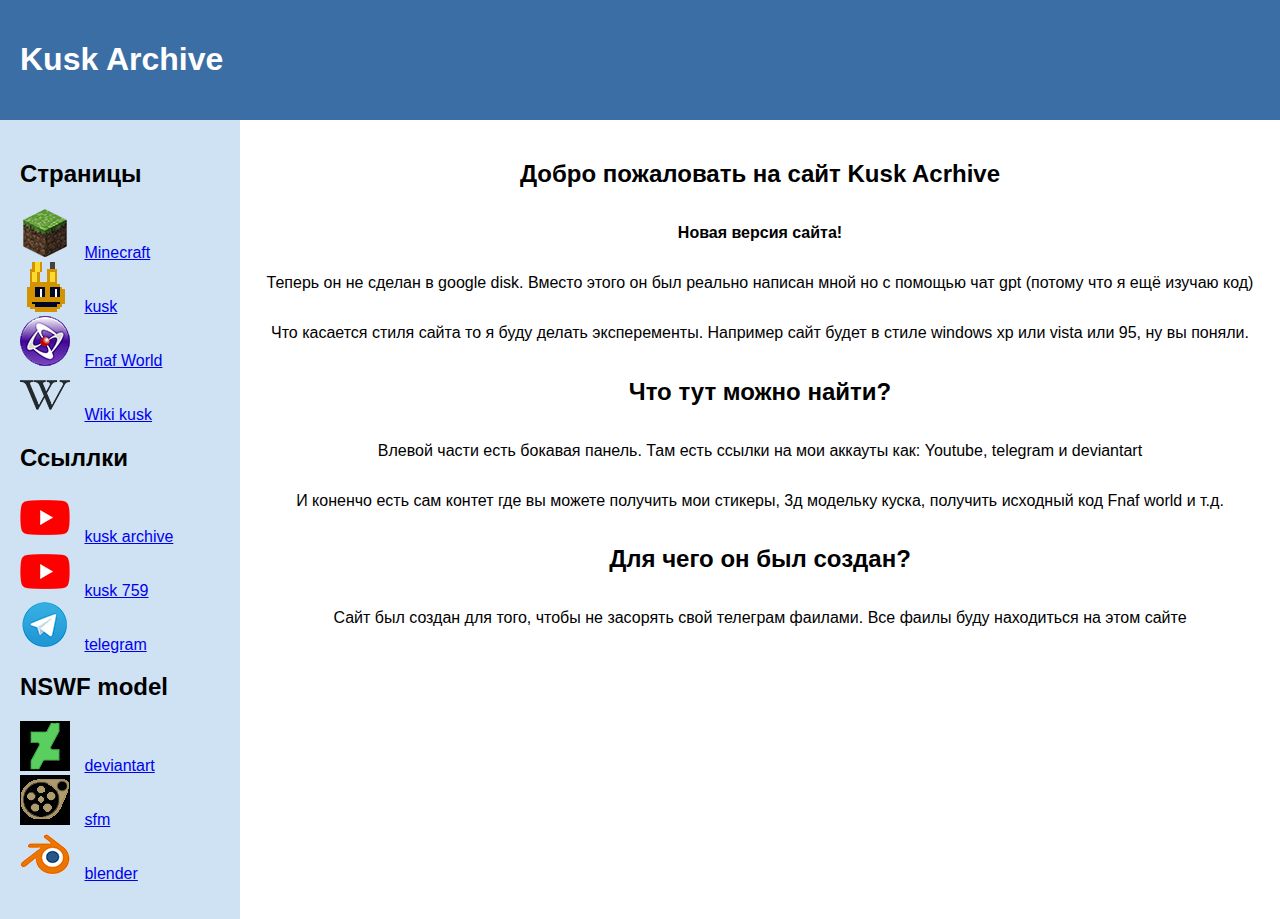
<file: index.html>
<!DOCTYPE html>
<html lang="ru">
<head>
<meta charset="utf-8">
<meta name="viewport" content="width=device-width, inital-scale=1.0">
<title>Kusk Acrhive</title>
<link rel="stylesheet" href="style.css">
</head>
<body>
<div class="header">
<h1>Kusk Archive</h1>
</div>
<div class="container">
<div class="sidebar">
<h2>Страницы</h2>
<ul>
<li><img src="minecraft-icon.png" alt="Minecraft" class="icon">
<a href="#">Minecraft</a></li>
<li><img src="kusk-icon.png" alt="kusk" class="icon">
<a href="#">kusk</a></li>
<li><img src="fnaf-icon.png" alt="Fnaf World" class="icon">
<a href="#">Fnaf World</a></li>
<li><img src="wiki-icon.png" alt="Wiki kusk" class="icon">
<a href="#">Wiki kusk</a></li>
</ul>
<h2>Ссыллки</h2>
<ul>
<li><img src="kusk-archive.png" alt="ka" class="icon">
<a href="https://www.youtube.com/@kuskarchive">kusk archive</a></li>
<li><img src="kusk-759.png" alt="k7" class="icon">
<a href="https://www.youtube.com/@kusk759">kusk 759</a></li>
<li><img src="telegram.png" alt="tg" class="icon">
<a href="https://t.me/kusk759s">telegram</a></li>
</ul>
<h2>NSWF model</h2>
<ul>
<li><img src="deviantart-icon.png" alt="deviantart" class="icon">
<a href="https://www.deviantart.com/kusk759">deviantart</a></li>
<li><img src="sfm-icon.png" alt="sfm" class="icon">
<a href="https://drive.google.com/file/d/1QL8iVPb9o0WGzPVwwjT-shJ84vdAykup/view?usp=drive_link">sfm</a></li>
<li><img src="blender-icon.png" alt="blender" class="icon">
<a href="https://drive.google.com/file/d/1kKdK7kk01I8f6wxfwm_0io-EBi2DiyTS/view?usp=sharing">blender</a></li>
</ul>
</div>
<div class="content">
<h2><strong>Добро пожаловать на сайт Kusk Acrhive</strong></h2>
<p><strong>Новая версия сайта!</strong></p>
<p>Теперь он не сделан в google disk. Вместо этого он был реально написан мной но с помощью чат gpt (потому что я ещё изучаю код)</p>
<p>Что касается стиля сайта то я буду делать эксперементы. Например сайт будет в стиле windows xp или vista или 95, ну вы поняли.
<h2><strong>Что тут можно найти?</strong></h2>
<p>Влевой части есть бокавая панель. Там есть ссылки на мои аккауты как: Youtube, telegram и  deviantart</p>
<p>И коненчо есть сам контет где вы можете получить мои стикеры, 3д модельку куска, получить исходный код Fnaf world и т.д.</p>
<h2><strong>Для чего он был создан?</strong></h2>
<p>Сайт был создан для того, чтобы не засорять свой телеграм фаилами. Все фаилы буду находиться на этом сайте</p>
</div> 
</body>
</html>
</file>
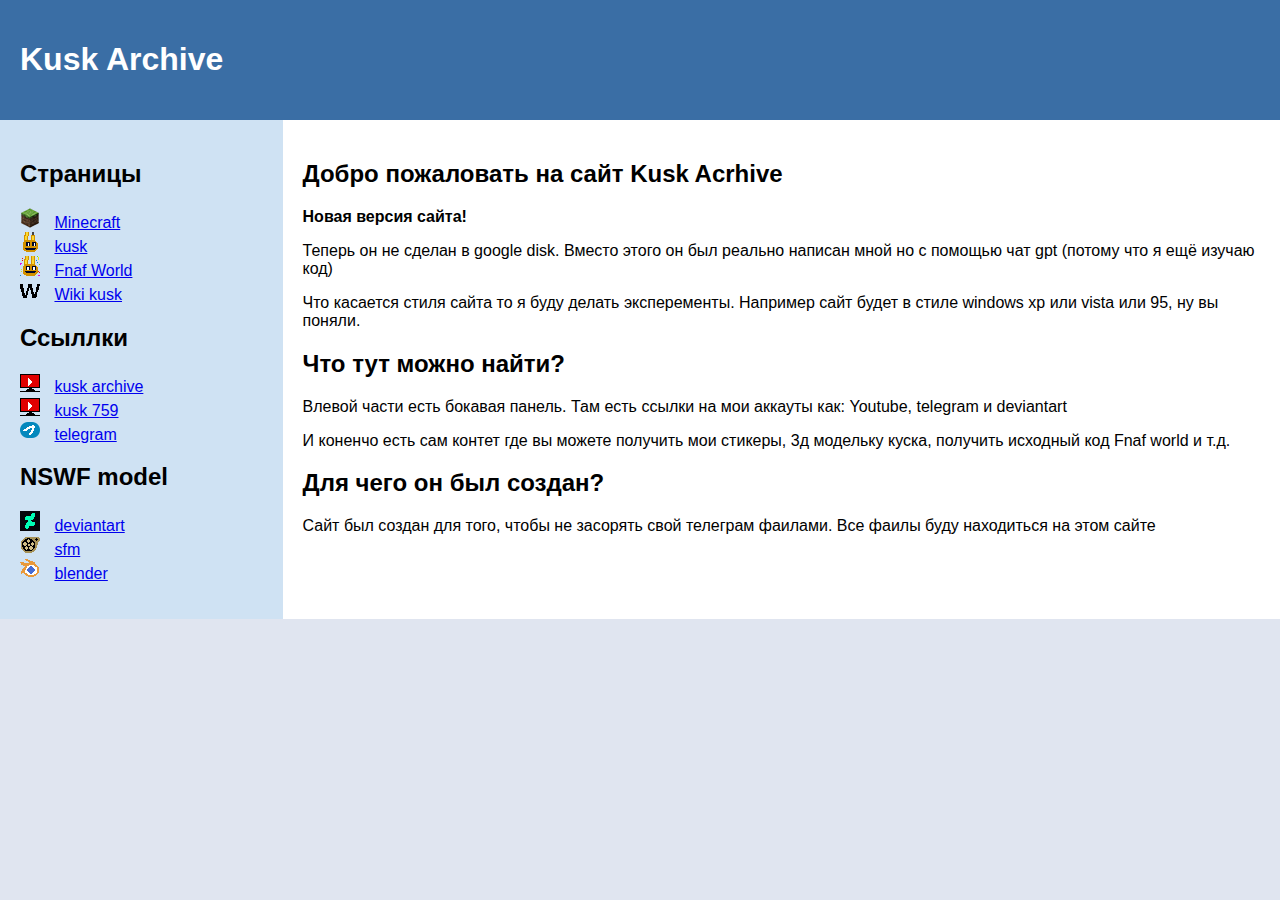
<file: www/index.html>
<!DOCTYPE html>
<html lang="ru">
<head>
<meta charset="utf-8">
<meta name="viewport" content="width=device-width, inital-scale=1.0">
<title>Kusk Acrhive</title>
<link rel="stylesheet" href="style.css">
</head>
<body>
<div class="header">
<h1>Kusk Archive</h1>
</div>
<div class="container">
<div class="sidebar">
<h2>Страницы</h2>
<ul>
<li><img src="minecraft-icon.png" alt="Minecraft" class="icon">
<a href="#">Minecraft</a></li>
<li><img src="kusk-icon.png" alt="kusk" class="icon">
<a href="#">kusk</a></li>
<li><img src="fnaf-icon.png" alt="Fnaf World" class="icon">
<a href="#">Fnaf World</a></li>
<li><img src="wiki-icon.png" alt="Wiki kusk" class="icon">
<a href="#">Wiki kusk</a></li>
</ul>
<h2>Ссыллки</h2>
<ul>
<li><img src="kusk-archive.png" alt="ka" class="icon">
<a href="https://www.youtube.com/@kuskarchive">kusk archive</a></li>
<li><img src="kusk-759.png" alt="k7" class="icon">
<a href="https://www.youtube.com/@kusk759">kusk 759</a></li>
<li><img src="telegram.png" alt="tg" class="icon">
<a href="https://t.me/kusk759s">telegram</a></li>
</ul>
<h2>NSWF model</h2>
<ul>
<li><img src="deviantart-icon.png" alt="deviantart" class="icon">
<a href="https://www.deviantart.com/kusk759">deviantart</a></li>
<li><img src="sfm-icon.png" alt="sfm" class="icon">
<a href="#">sfm</a></li>
<li><img src="blender-icon.png" alt="blender" class="icon">
<a href="#">blender</a></li>
</ul>
</div>
<div class="content">
<h2><strong>Добро пожаловать на сайт Kusk Acrhive</strong></h2>
<p><strong>Новая версия сайта!</strong></p>
<p>Теперь он не сделан в google disk. Вместо этого он был реально написан мной но с помощью чат gpt (потому что я ещё изучаю код)</p>
<p>Что касается стиля сайта то я буду делать эксперементы. Например сайт будет в стиле windows xp или vista или 95, ну вы поняли.
<h2><strong>Что тут можно найти?</strong></h2>
<p>Влевой части есть бокавая панель. Там есть ссылки на мои аккауты как: Youtube, telegram и  deviantart</p>
<p>И коненчо есть сам контет где вы можете получить мои стикеры, 3д модельку куска, получить исходный код Fnaf world и т.д.</p>
<h2><strong>Для чего он был создан?</strong></h2>
<p>Сайт был создан для того, чтобы не засорять свой телеграм фаилами. Все фаилы буду находиться на этом сайте</p>
</div> 
</body>
</html>
</file>
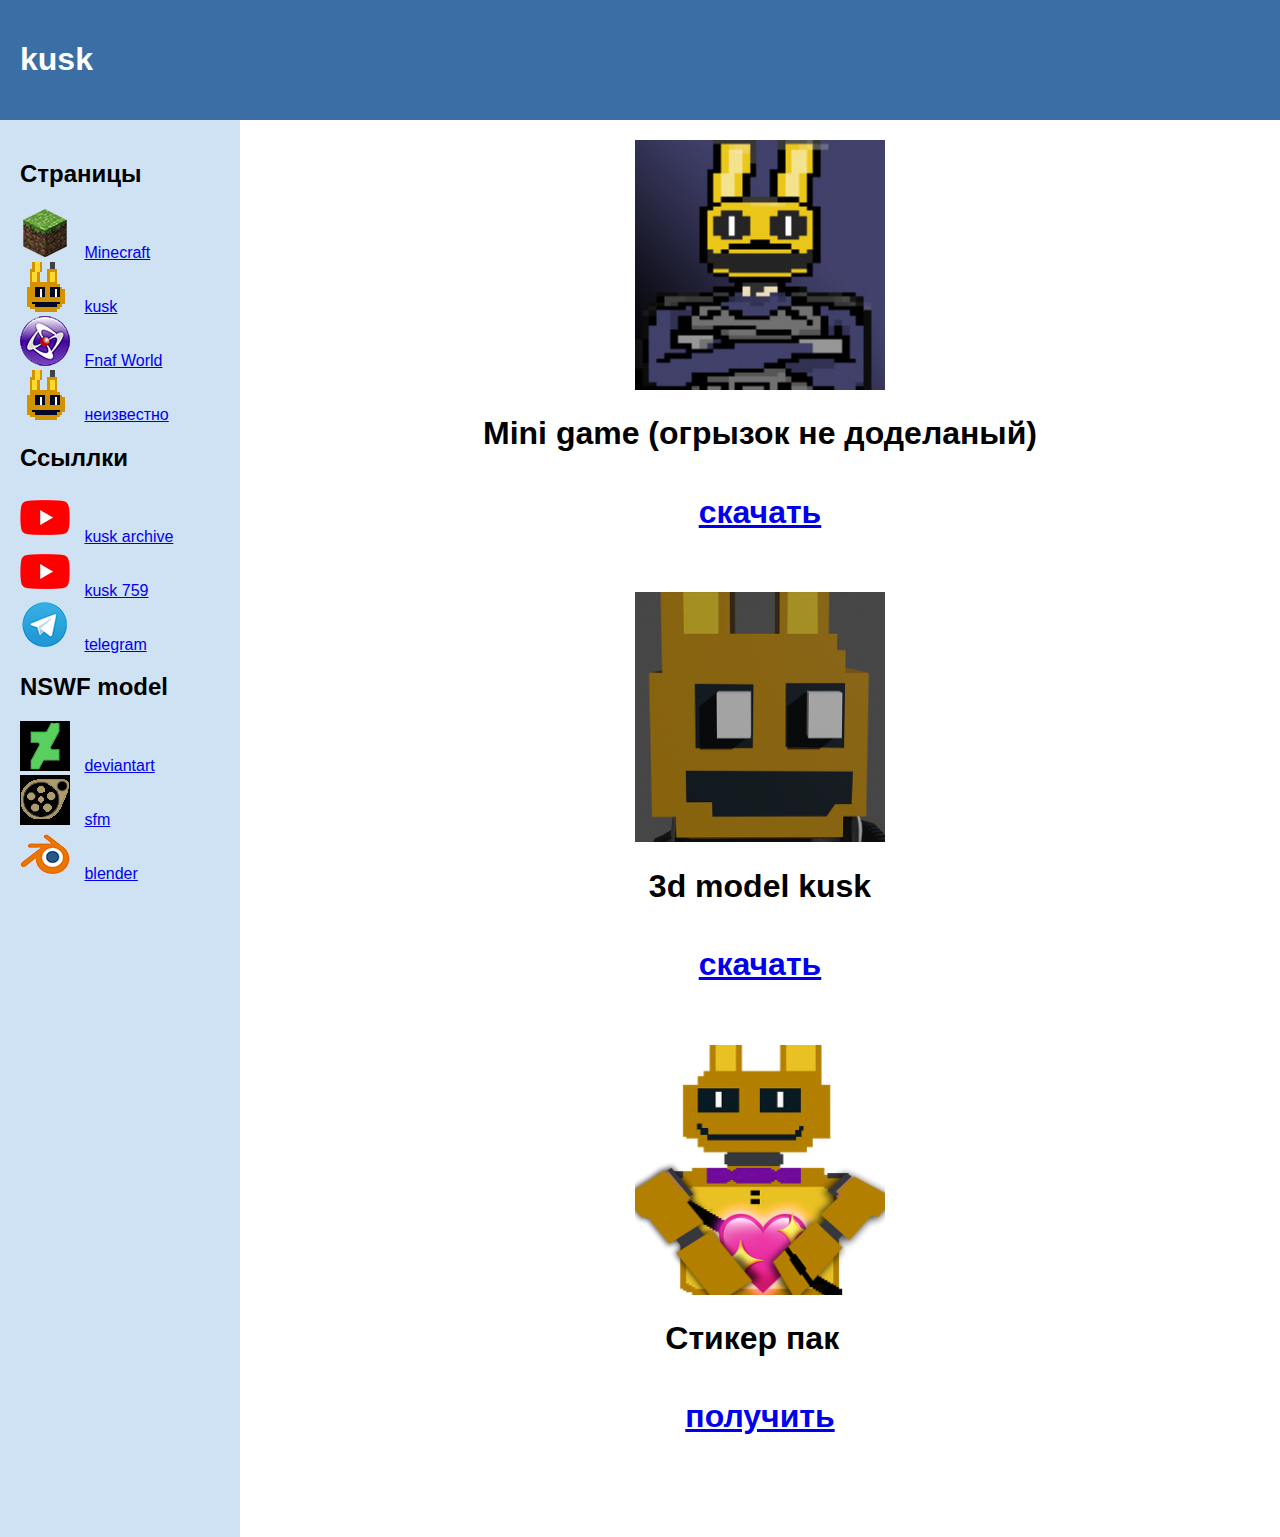
<file: page2.html>
<!DOCTYPE html>
<html lang="ru">
<head>
<meta charset="utf-8">
<meta name="viewport" content="width=device-width, inital-scale=1.0">
<title>Kusk Acrhive</title>
<link rel="stylesheet" href="style.css">
</head>
<body>
<div class="header">
<h1>kusk</h1>
</div>
<div class="container">
<div class="sidebar">
<h2>Страницы</h2>
<ul>
<li><img src="minecraft-icon.png" alt="Minecraft" class="icon">
<a href="page.html">Minecraft</a></li>
<li><img src="kusk-icon.png" alt="kusk" class="icon">
<a href="page2.html">kusk</a></li>
<li><img src="fnaf-icon.png" alt="Fnaf World" class="icon">
<a href="page3.html">Fnaf World</a></li>
<li><img src="kusk-icon.png" alt="Content kusk" class="icon">
<a href="#">неизвестно</a></li>
</ul>
<h2>Ссыллки</h2>
<ul>
<li><img src="kusk-archive.png" alt="ka" class="icon">
<a href="https://www.youtube.com/@kuskarchive">kusk archive</a></li>
<li><img src="kusk-759.png" alt="k7" class="icon">
<a href="https://www.youtube.com/@kusk759">kusk 759</a></li>
<li><img src="telegram.png" alt="tg" class="icon">
<a href="https://t.me/kusk759s">telegram</a></li>
</ul>
<h2>NSWF model</h2>
<ul>
<li><img src="deviantart-icon.png" alt="deviantart" class="icon">
<a href="https://www.deviantart.com/kusk759">deviantart</a></li>
<li><img src="sfm-icon.png" alt="sfm" class="icon">
<a href="https://drive.google.com/file/d/1QL8iVPb9o0WGzPVwwjT-shJ84vdAykup/view?usp=drive_link">sfm</a></li>
<li><img src="blender-icon.png" alt="blender" class="icon">
<a href="https://drive.google.com/file/d/1kKdK7kk01I8f6wxfwm_0io-EBi2DiyTS/view?usp=sharing">blender</a></li>
</ul>
</div>
<div class="content">
<li><img src="mini game.jpg" alt="mini" class="img"></li>
<div class="content-text">
<h1>Mini game (огрызок не доделаный)</h1>
<h1><div class="content"><a href="https://drive.google.com/file/d/1wK3Sq-c9JZy2fS6_D4Jnlb_D6FTY5re1/view?usp=drive_link">скачать</a></h1>
</div> 
<div class="content">
<li><img src="3d av.png" alt="3d" class="img"></li>
<div class="content-text">
<h1>3d model kusk</h1>
<h1><div class="content"><a href="https://drive.google.com/file/d/1NWP1DyOJFDrGFGu3YtHVE4hlEpZE5UbU/view?usp=drive_link">скачать</a></h1>
</div>
<div class="content">
<li><img src="sps.png" alt="sps" class="img"></li>
<div class="content-text">
<h1>Стикер пак</h1>
<h1><div class="content"><a href="https://t.me/addstickers/kusk759">получить</a></h1>
</div> 
</body>
</html>
</file>
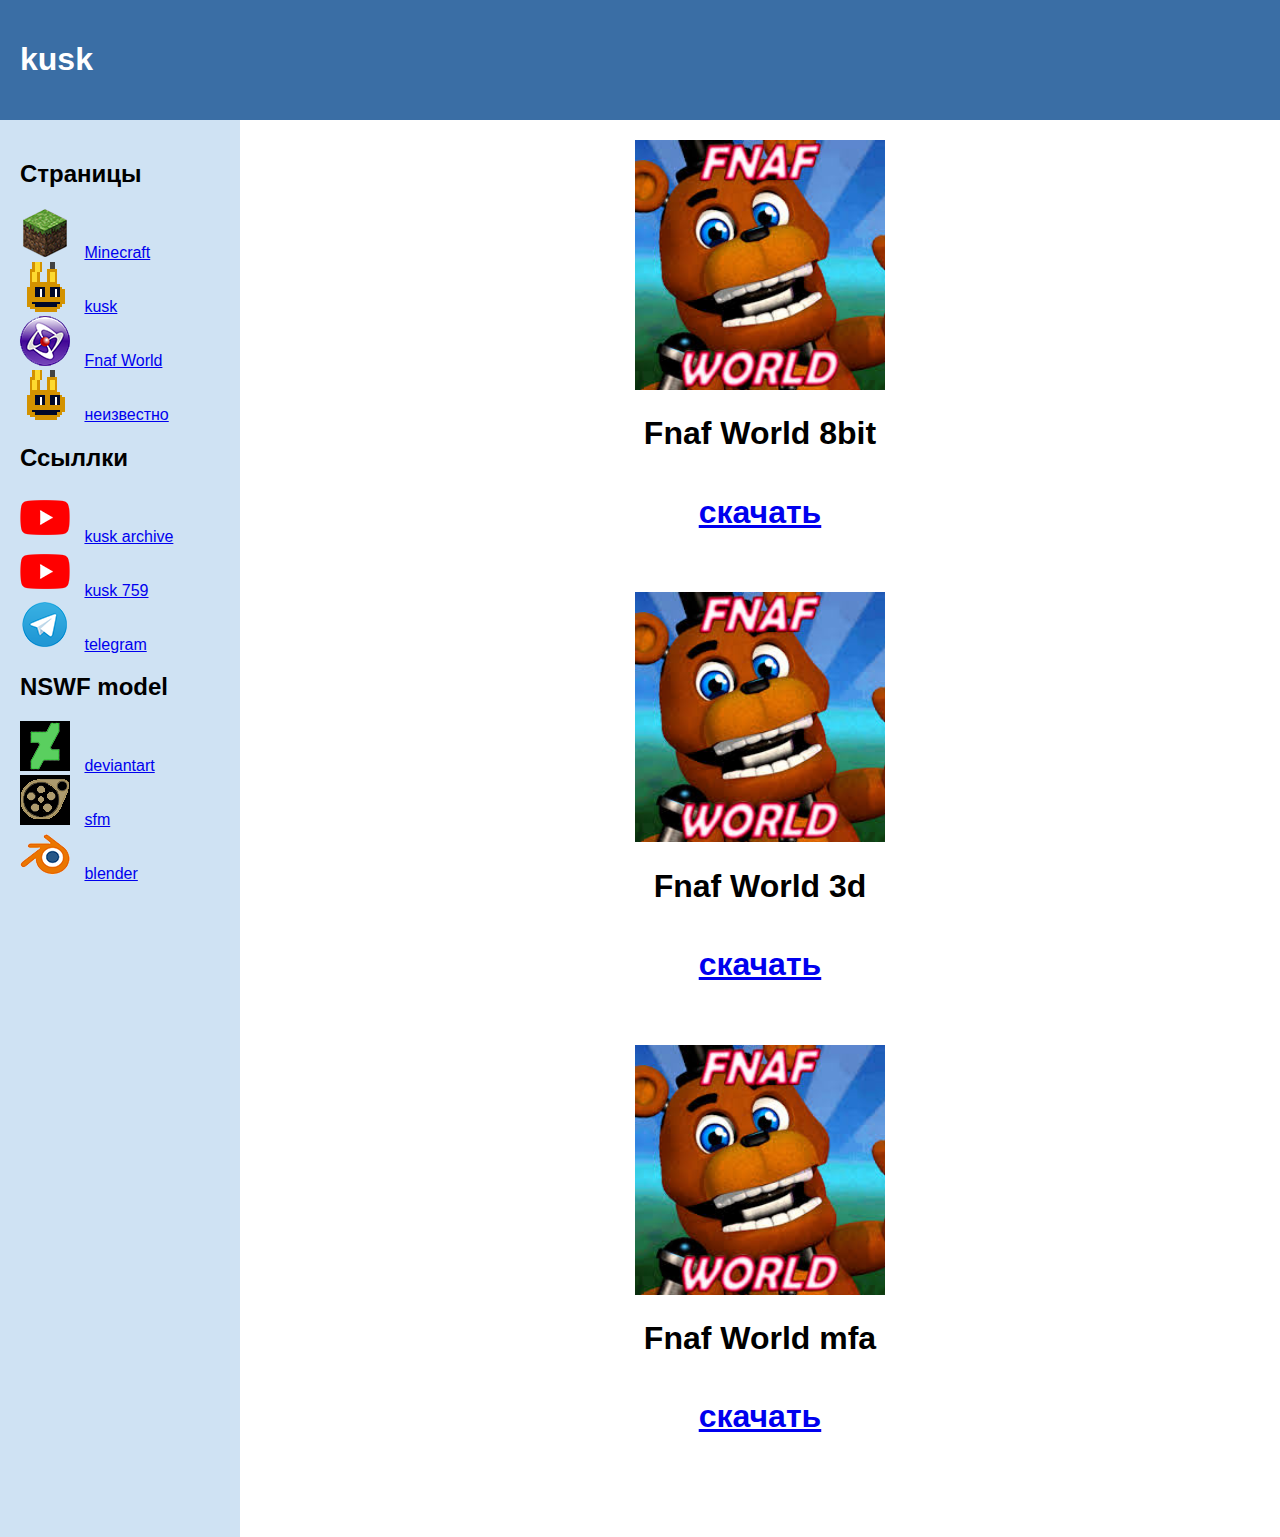
<file: page3.html>
<!DOCTYPE html>
<html lang="ru">
<head>
<meta charset="utf-8">
<meta name="viewport" content="width=device-width, inital-scale=1.0">
<title>Kusk Acrhive</title>
<link rel="stylesheet" href="style.css">
</head>
<body>
<div class="header">
<h1>kusk</h1>
</div>
<div class="container">
<div class="sidebar">
<h2>Страницы</h2>
<ul>
<li><img src="minecraft-icon.png" alt="Minecraft" class="icon">
<a href="page.html">Minecraft</a></li>
<li><img src="kusk-icon.png" alt="kusk" class="icon">
<a href="page2.html">kusk</a></li>
<li><img src="fnaf-icon.png" alt="Fnaf World" class="icon">
<a href="page3.html">Fnaf World</a></li>
<li><img src="kusk-icon.png" alt="Content kusk" class="icon">
<a href="#">неизвестно</a></li>
</ul>
<h2>Ссыллки</h2>
<ul>
<li><img src="kusk-archive.png" alt="ka" class="icon">
<a href="https://www.youtube.com/@kuskarchive">kusk archive</a></li>
<li><img src="kusk-759.png" alt="k7" class="icon">
<a href="https://www.youtube.com/@kusk759">kusk 759</a></li>
<li><img src="telegram.png" alt="tg" class="icon">
<a href="https://t.me/kusk759s">telegram</a></li>
</ul>
<h2>NSWF model</h2>
<ul>
<li><img src="deviantart-icon.png" alt="deviantart" class="icon">
<a href="https://www.deviantart.com/kusk759">deviantart</a></li>
<li><img src="sfm-icon.png" alt="sfm" class="icon">
<a href="https://drive.google.com/file/d/1QL8iVPb9o0WGzPVwwjT-shJ84vdAykup/view?usp=drive_link">sfm</a></li>
<li><img src="blender-icon.png" alt="blender" class="icon">
<a href="https://drive.google.com/file/d/1kKdK7kk01I8f6wxfwm_0io-EBi2DiyTS/view?usp=sharing">blender</a></li>
</ul>
</div>
<div class="content">
<li><img src="fnaf world.jpg" alt="fw" class="img"></li>
<div class="content-text">
<h1>Fnaf World 8bit</h1>
<h1><div class="content"><a href="https://drive.google.com/file/d/1oaSZdI1lGzUm-i6P7aA_rlovszNwhYWc/view?usp=drive_link">скачать</a></h1>
</div> 
<div class="content">
<li><img src="fnaf world.jpg" alt="fw 3d" class="img"></li>
<div class="content-text">
<h1>Fnaf World 3d</h1>
<h1><div class="content"><a href="https://drive.google.com/file/d/1bKcDj2z-Aipnt1KBx9XCy3Ux1xeZEdwb/view?usp=drive_link">скачать</a></h1>
</div>
<div class="content">
<li><img src="fnaf world.jpg" alt="fw mfa" class="img"></li>
<div class="content-text">
<h1>Fnaf World mfa</h1>
<h1><div class="content"><a href="https://drive.google.com/file/d/1oPTedSRtMVMzsE1lYoiSWbjUUz1u8hGA/view?usp=sharing">скачать</a></h1>
</div> 
</body>
</html>
</file>
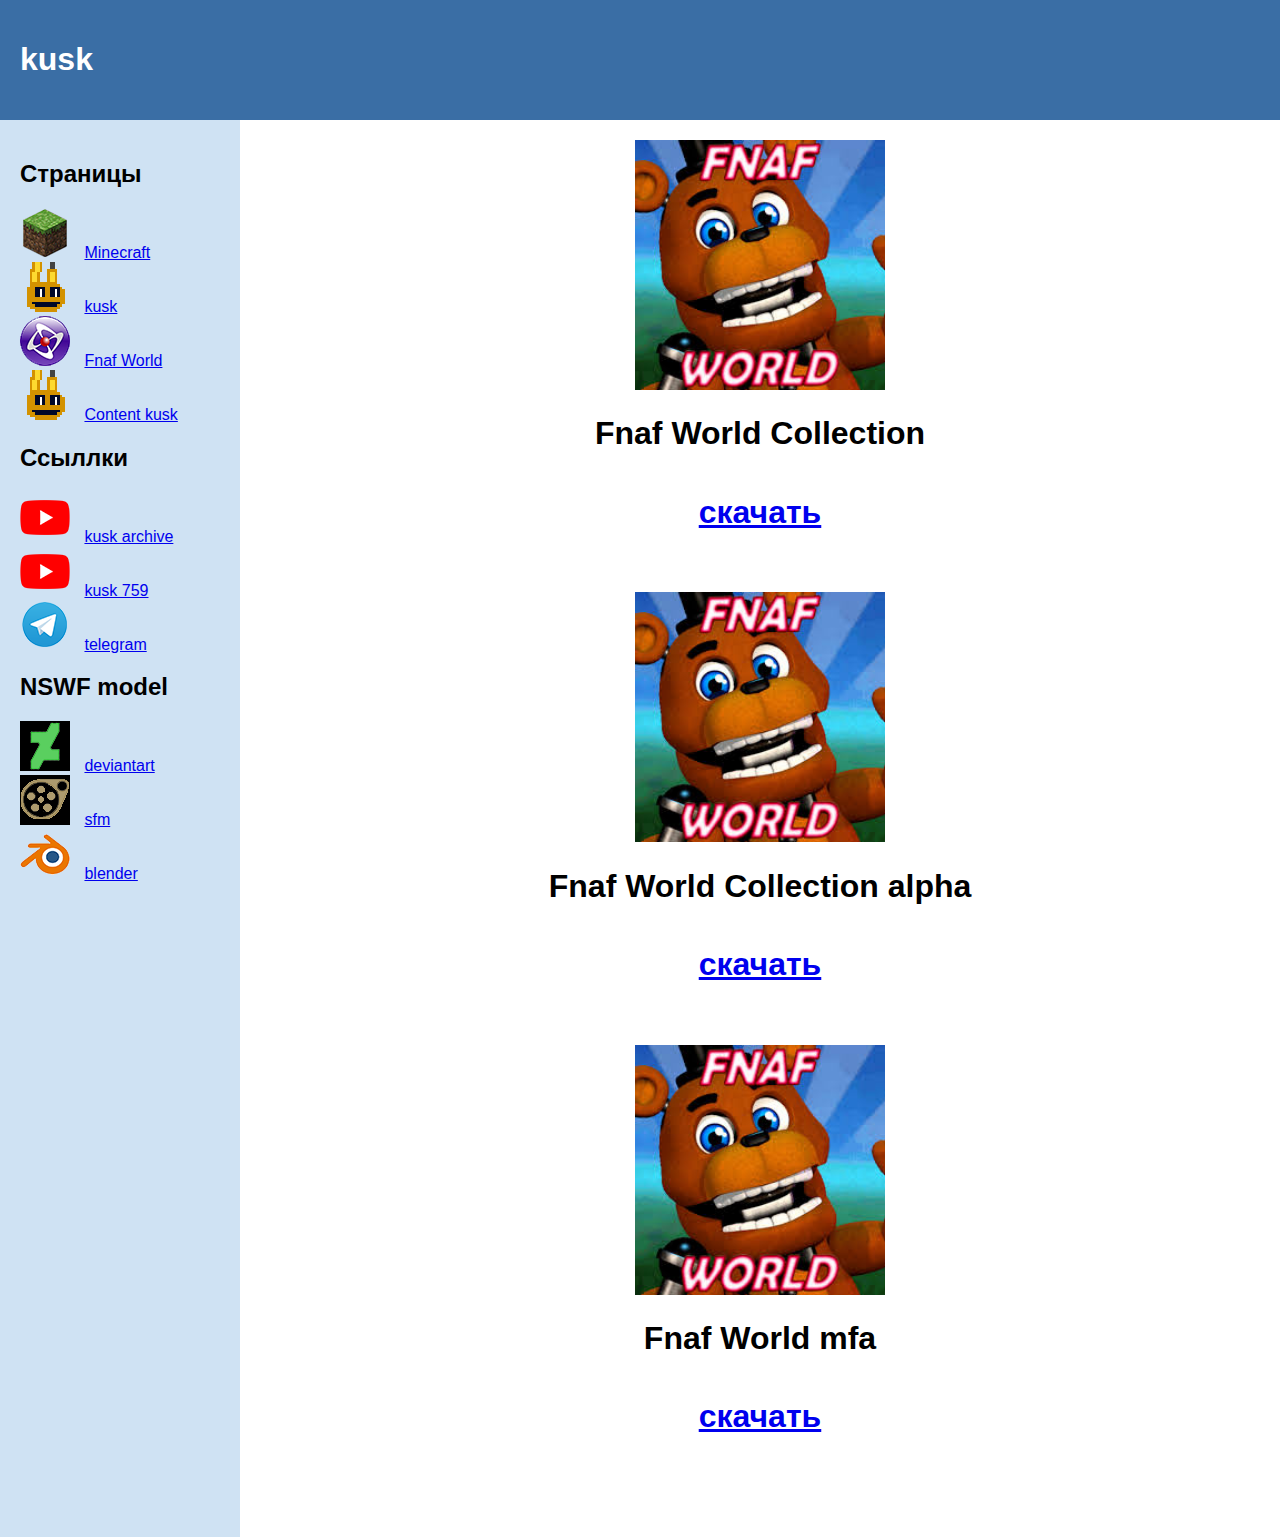
<file: page4.html>
<!DOCTYPE html>
<html lang="ru">
<head>
<meta charset="utf-8">
<meta name="viewport" content="width=device-width, inital-scale=1.0">
<title>Kusk Acrhive</title>
<link rel="stylesheet" href="style.css">
</head>
<body>
<div class="header">
<h1>kusk</h1>
</div>
<div class="container">
<div class="sidebar">
<h2>Страницы</h2>
<ul>
<li><img src="minecraft-icon.png" alt="Minecraft" class="icon">
<a href="page.html">Minecraft</a></li>
<li><img src="kusk-icon.png" alt="kusk" class="icon">
<a href="page2.html">kusk</a></li>
<li><img src="fnaf-icon.png" alt="Fnaf World" class="icon">
<a href="page3.html">Fnaf World</a></li>
<li><img src="kusk-icon.png" alt="Content kusk" class="icon">
<a href="page4.html">Content kusk</a></li>
</ul>
<h2>Ссыллки</h2>
<ul>
<li><img src="kusk-archive.png" alt="ka" class="icon">
<a href="https://www.youtube.com/@kuskarchive">kusk archive</a></li>
<li><img src="kusk-759.png" alt="k7" class="icon">
<a href="https://www.youtube.com/@kusk759">kusk 759</a></li>
<li><img src="telegram.png" alt="tg" class="icon">
<a href="https://t.me/kusk759s">telegram</a></li>
</ul>
<h2>NSWF model</h2>
<ul>
<li><img src="deviantart-icon.png" alt="deviantart" class="icon">
<a href="https://www.deviantart.com/kusk759">deviantart</a></li>
<li><img src="sfm-icon.png" alt="sfm" class="icon">
<a href="https://drive.google.com/file/d/1QL8iVPb9o0WGzPVwwjT-shJ84vdAykup/view?usp=drive_link">sfm</a></li>
<li><img src="blender-icon.png" alt="blender" class="icon">
<a href="https://drive.google.com/file/d/1kKdK7kk01I8f6wxfwm_0io-EBi2DiyTS/view?usp=sharing">blender</a></li>
</ul>
</div>
<div class="content">
<li><img src="fnaf world.jpg" alt="fwс" class="img"></li>
<div class="content-text">
<h1>Fnaf World Collection</h1>
<h1><div class="content"><a href="https://drive.google.com/file/d/1ogRFxovyKt3E7ouGzSz254X4PTUEwUnP/view?usp=sharing">скачать</a></h1>
</div> 
<div class="content">
<li><img src="fnaf world.jpg" alt="fw a" class="img"></li>
<div class="content-text">
<h1>Fnaf World Collection alpha</h1>
<h1><div class="content"><a href="https://drive.google.com/file/d/1bKcDj2z-Aipnt1KBx9XCy3Ux1xeZEdwb/view?usp=drive_link">скачать</a></h1>
</div>
<div class="content">
<li><img src="fnaf world.jpg" alt="fw mfa" class="img"></li>
<div class="content-text">
<h1>Fnaf World mfa</h1>
<h1><div class="content"><a href="https://drive.google.com/file/d/1oPTedSRtMVMzsE1lYoiSWbjUUz1u8hGA/view?usp=sharing">скачать</a></h1>
</div> 
</body>
</html>
</file>
<file: style.css>
body {
	font-family: 'Arial', sans-serif;
	background-color: #e0e5f0;
	margin: 0;
	padding: 0;
}
.header {
	background-color: #3a6ea5;
	color: white;
	padding: 20px;
	text-aling: center;
	font-size; 24px;
}
.container {
	display: flex;
}
.sidebar {
	background-color: #cfe2f3;
	padding: 20px;
	width: 200px;
}
.content {
	flex-direction: column;
	list-style-type: none;
	padding: 20px;
	display: flex;
	align-items: center;
	background-color: white;
	flex-grow: 1;
}
.icon {
	width: 50px;
	height: 50px;
	vertical-aling: middle;
	margin-right: 10px;
}
.sidebar ul {
	list-style-type: none;
	padding-left: 0;
}
.img {
	width: 250px;
	height: 250px;
	vertical-aling: center;
}
</file>
<file: www/style.css>
body {
	font-family: 'Arial', sans-serif;
	background-color: #e0e5f0;
	margin: 0;
	padding: 0;
}
.header {
	background-color: #3a6ea5;
	color: white;
	padding: 20px;
	text-aling: center;
	font-size; 24px;
}
.container {
	display: flex;
}
.sidebar {
	background-color: #cfe2f3;
	padding: 20px;
	width: 250px;
}
.content {
	padding: 20px;
	background-color: white;
	flex-grow: 1;
}
.icon {
	width: 20px;
	height: 20px;
	vertical-aling: middle;
	margin-right: 10px;
}
.sidebar ul {
	list-style-type: none;
	padding-left: 0;
}
</file>
